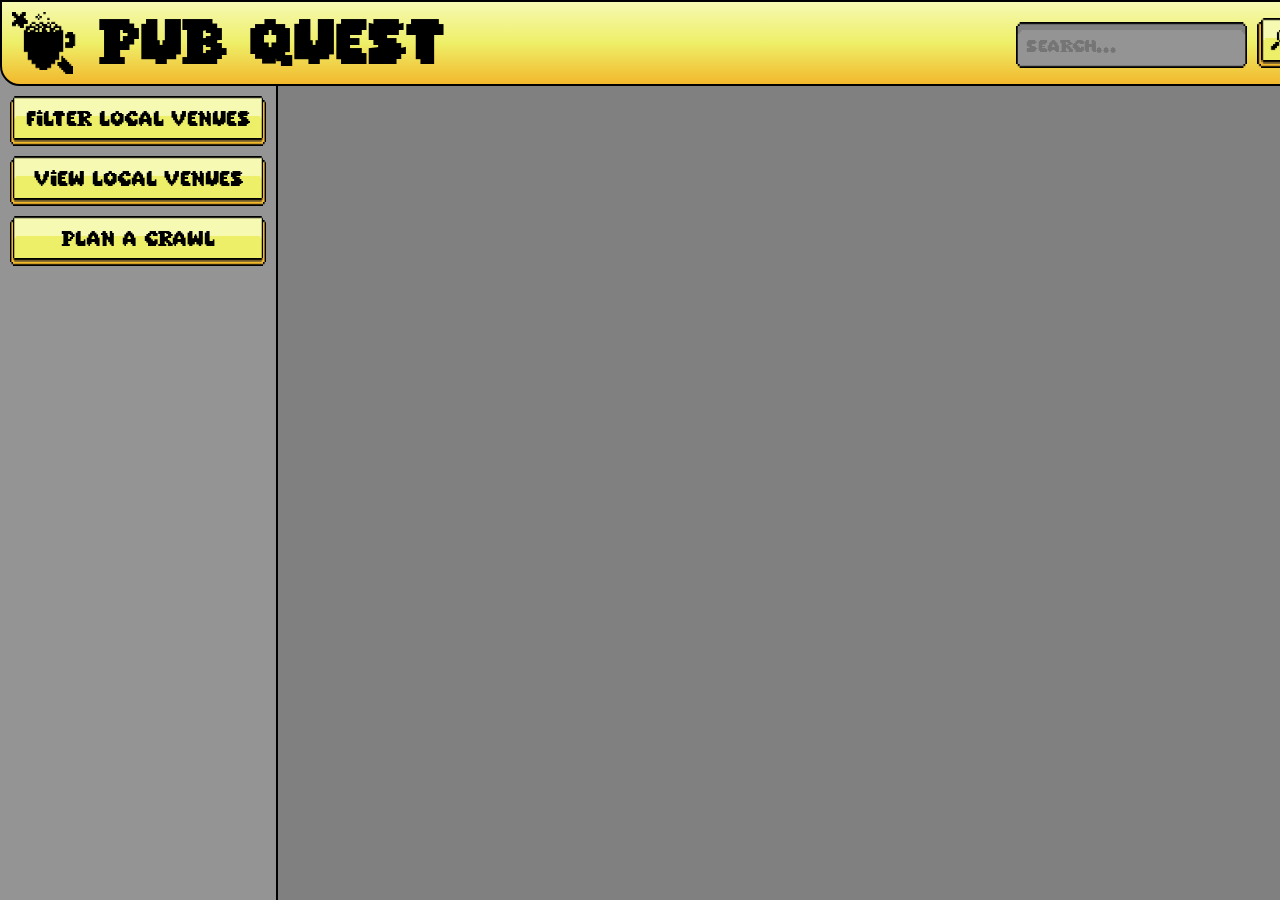
<file: PubCrawlPlannerApp/index.html>
<html>

    <head>
        <title>Pub Quest</title>
        <link rel="icon" type="image/png" href="images/pubQuestLogoBlack.png">

        <link rel="stylesheet" href="style.css">

        <script src="common.js"></script>
    </head>
    
    <body>
        <div class="grid-container">
            <header class="gold-gradient">
                <img src="images/pubQuestLogoBlack.png" alt="Pub Quest Logo" class="logo">
                <span class="title">Pub Quest</span>
                <form id="search" action="filter.html" class="nav-bar">
                    <input name="searchterm" type="text" placeholder="Search..." class="search-bar">
                    <button type="submit" class="search-button"></button>
                </form>
            </header>
            <nav class="nav-column">
                <button class="nav-button" onclick="location.href='filter.html'; navToggle(this)" style="width: 100%"><span class="label">Filter Local Venues</span></button>
                <button class="nav-button" onclick="getLocation('map.html'); navToggle(this)" style="width: 100%"><span class="label">View Local Venues</span></button>
                <button class="nav-button" onclick="getLocation('plan.html'); navToggle(this)" style="width: 100%"><span class="label">Plan A Crawl</span></button>
            </nav>
            <main>

            </main>
        </div>
        
    </body>
 
</html>
</file>
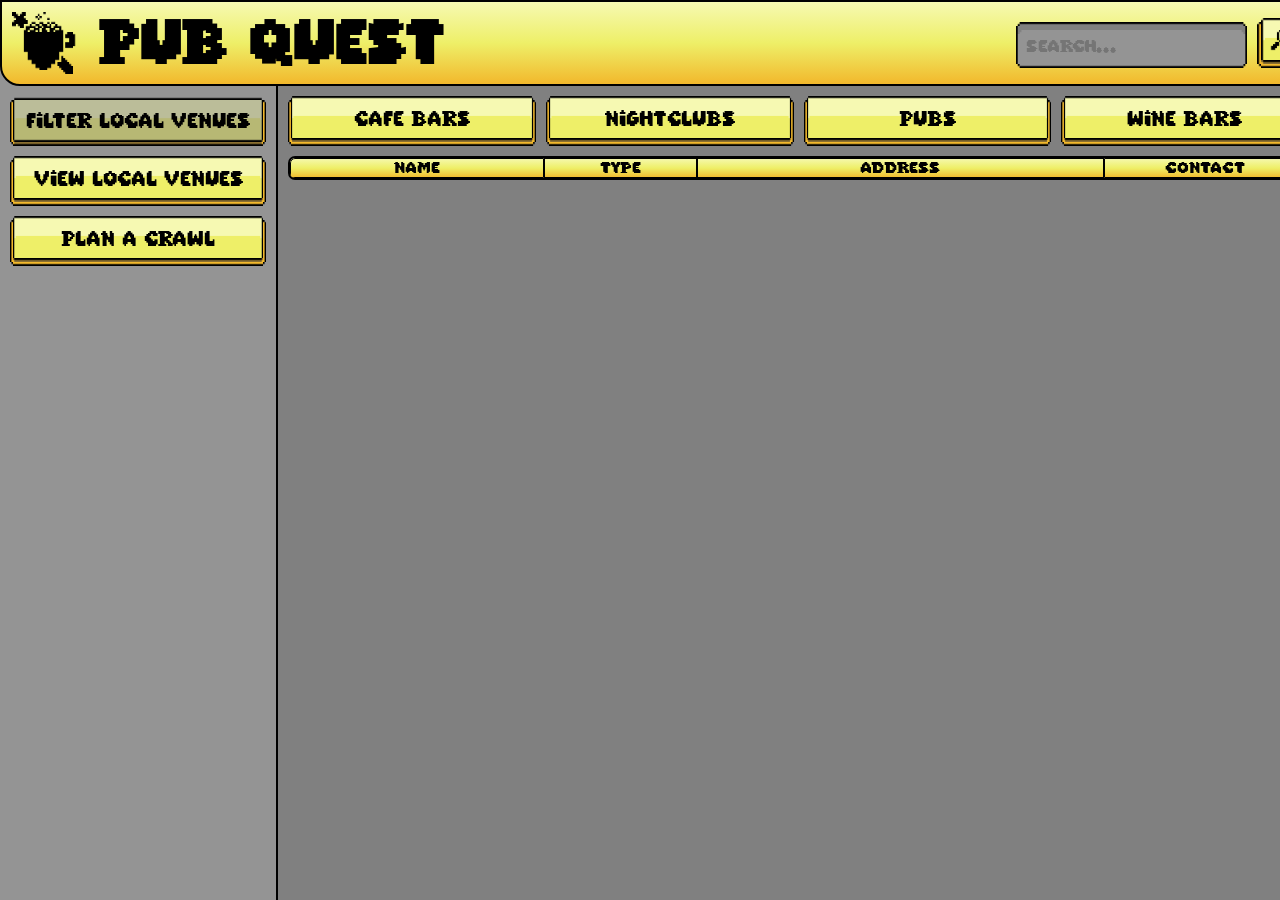
<file: PubCrawlPlannerApp/filter.html>
<html>

    <head>
        <title>Pub Quest</title>
        <link rel="icon" type="image/png" href="images/pubQuestLogoBlack.png">

        <link rel="stylesheet" href="style.css">

        <script src="filter.js"> // calls script early so it loads earlier</script> 
        <script src="common.js"></script>
    </head>
    
    <body>
        <div class="grid-container">
            <header class="gold-gradient">
                <img src="images/pubQuestLogoBlack.png" alt="Pub Quest Logo" class="logo">
                <span class="title">Pub Quest</span>
                <form id="search" action="filter.html" class="nav-bar">
                    <input name="searchterm" type="text" placeholder="Search..." class="search-bar">
                    <button type="submit" class="search-button"></button>
                </form>
            </header>
            <nav class="nav-column">
                <button class="nav-button active" onclick="navToggle(this)" style="width: 100%"><span class="label">Filter Local Venues</span></button>
                <button class="nav-button" onclick="getLocation('map.html'); navToggle(this)" style="width: 100%"><span class="label">View Local Venues</span></button>
                <button class="nav-button" onclick="getLocation('plan.html'); navToggle(this)" style="width: 100%"><span class="label">Plan A Crawl</span></button>
            </nav>
            <main>
                <div class="nav-bar">
                    <button class="nav-button" onclick="filterToggle(this, 'Cafe Bar')"><span class="label">Cafe Bars</span></button>
                    <button class="nav-button" onclick="filterToggle(this, 'Nightclub')"><span class="label">Nightclubs</span></button>
                    <button class="nav-button" onclick="filterToggle(this, 'Public House')"><span class="label">Pubs</span></button>
                    <button class="nav-button" onclick="filterToggle(this, 'Wine Bar')"><span class="label">Wine Bars</span></button>
                </div>
                <table>
                    <colgroup>
                        <col>
                        <col>
                        <col>
                        <col>
                    </colgroup>
                    <thead class="gold-gradient"><th>Name</th><th>Type</th><th>Address</th><th>Contact</th></thead>
                    <tbody id="results"></tbody>
                </table>
            </main>
        </div>
        
        <script> // leaving this script in the body to ensure rest of script from the js file has loaded first
            var urlParams = new URLSearchParams(location.search);
            var searchTerm = urlParams.get('searchterm');
            if (searchTerm) search(searchTerm);
            else query()
        </script>
    </body>
 
</html>
</file>
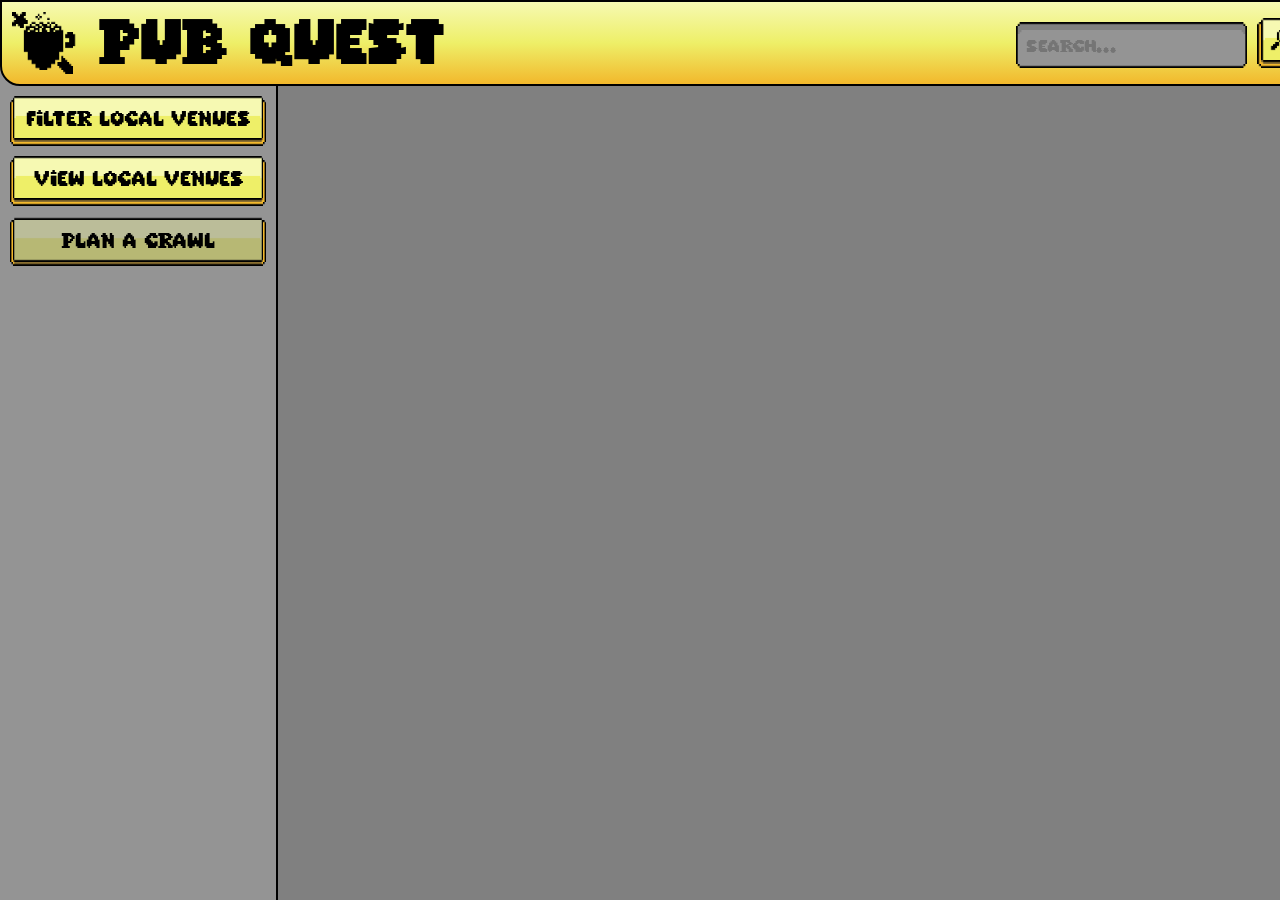
<file: PubCrawlPlannerApp/plan.html>
<html>

    <head>
        <title>Pub Quest</title>
        <link rel="icon" type="image/png" href="images/pubQuestLogoBlack.png">

        <link rel="stylesheet" href="style.css">

        <script src="common.js"></script>
    </head>
    
    <body>
        <div class="grid-container">
            <header class="gold-gradient">
                <img src="images/pubQuestLogoBlack.png" alt="Pub Quest Logo" class="logo">
                <span class="title">Pub Quest</span>
                <form id="search" action="filter.html" class="nav-bar">
                    <input name="searchterm" type="text" placeholder="Search..." class="search-bar">
                    <button type="submit" class="search-button"></button>
                </form>
            </header>
            <nav class="nav-column">
                <button class="nav-button" onclick="location.href='filter.html'; navToggle(this)" style="width: 100%"><span class="label">Filter Local Venues</span></button>
                <button class="nav-button" onclick="getLocation('map.html'); navToggle(this)" style="width: 100%"><span class="label">View Local Venues</span></button>
                <button class="nav-button active" onclick="navToggle(this)" style="width: 100%"><span class="label">Plan A Crawl</span></button>
            </nav>
            <main>

            </main>
        </div>
        
    </body>
 
</html>
</file>
<file: PubCrawlPlannerApp/style.css>
.grid-container {
    display:grid;
    grid-template-areas:
    'h h h h '
    'n m m m '
    'n m m m ';
    grid-template-columns: 1fr 2fr 2fr 2fr; /* 1/7 for nav, 6/7 for main */
    grid-template-rows: auto 6fr 6fr; 
    min-height: 100vh; /* viewport height makes sure grid always perfectly fits screen */
    background: linear-gradient(to right, rgb(148, 148, 148) 14.5%, grey 14.5%); 
}
header {
    grid-area:h; 
    border: 2px solid black;
    border-radius: 0 0 20px 20px;
    min-width: 1210px;
    display: flex;
    align-items: center;
}
nav {
    grid-area:n; 
    background-color: rgb(148, 148, 148);
    border-right: 2px solid black;
}
main {
    grid-area:m; 
    background-color: grey;
    padding: 10px;
    padding-right: 0; /* removes padding on right as buttons have margin on right to split each button up */
}

body {
    margin: 0; 
}
 
.title { 
    font-weight: bold; 
    font-size: 35pt; 
    font-family: 'SuperPixel', sans-serif; /* Using custom font, but using sans-serif as backup */;
    display: flex;
    padding: 10px
} 
 
#map { position: relative;
    height: 100%;
    width: calc(100% - 10px);
    background-color: white;
}

#map-overlay {
    position: absolute;
    top: 0;
    left: 0;
    width: 100%;
    height: 100%;
    z-index: 99999; /* Ensure the overlay is on top of the map, using 99999 as map has high priority already */
    pointer-events: none; /* Allow clicks to pass through */
}

@font-face {
    font-family: 'SuperPixel';
    src: url('fonts/SuperPixel.ttf');
    font-weight: normal;
    font-style: normal;
}

@font-face {
    font-family: 'MiniPixel';
    src: url('fonts/MiniPixel.otf');
    font-weight: normal;
    font-style: normal;
}

* {
    font-family: 'MiniPixel', sans-serif; /* sets default font to custom font, with sans-serif as backup */
}

.gold-gradient {
    background: linear-gradient(to top, #f2b82c 0%, #eeef68 50%, #f6f9b2 100%);
}

.nav-button {
    width: 25%;
    height: 50px;
    font-family: 'SuperPixel', sans-serif;
    font-size: 16px;
    min-width: 246.25px; /* set a min width to ensure text stays within the buttons on diff screen sizes */
    margin-right: 10px;
    margin-bottom: 10px;
    background-color: transparent;
    background-image: url('images/buttonUp.png');
    background-size: 100% 100%;
    background-position: center;
    border: none;
    padding-bottom: 7px; /* ensures buttons are central on custom background image, rather than button itself */
}

.nav-button:active {
    background-image: url('images/buttonDown.png');
}

.nav-button .label {
    display: inline-block; /* allows transform to shift text inside button for enhanced click effect */
}

.nav-button:active .label{
    transform: translateY(2px); /* performs translation when button is clicked */
}

.nav-button.active { /* active class for filter buttons for setActive function in index.js */
    background-image: url('images/buttonDown.png');
}

.nav-button.active .label{
    transform: translateY(2px); /* maintains tranformed text position while active */
}

.nav-bar {
    display: flex; /*converts to flex container, automatically aligning items*/;
    flex-direction: row;
}

.nav-column {
    display: flex;
    flex-direction: column; /* stack buttons vertically rather than horizontally */
    padding: 10px;
}

th {
    font-family: 'SuperPixel', sans-serif;
    font-weight: lighter;
    font-size: 13px;
    border: 1px solid black;
}

table {
    min-width: 1015px;
    border: 2px solid black;
    border-collapse: separate;
    border-spacing: 0;
    overflow: hidden;
    border-radius: 7px;
    width: calc(100% - 10px);
} col:nth-child(1) {
    width: 25%;
} col:nth-child(2) {
    width: 15%;
} col:nth-child(3) {
    width: 40%;
} col:nth-child(4) {
    width: 20%;
}

tr:first-child th:first-child {
    border-top-left-radius: 5px;
}
tr:first-child th:last-child {
    border-top-right-radius: 5px;
}

tr:nth-child(even) {
    background-color: rgb(148, 148, 148);
}

td {
    border: 1px solid black;
}

#search {
    margin-top: 16px;
    margin-right: 10px;
    margin-left: auto;
}

.search-button {
    width: 50px;
    height: 50px;
    margin-left: 10px;
    background-color: transparent;
    background-image: url("images/searchButtonUp.png");
    background-size: 100% 100%;
    background-position: center;
    border: none;
}

.search-button:active {
    background-image: url("images/searchButtonDown.png");
}

.search-bar {
    font-family: 'SuperPixel', sans-serif;
    font-size: 14px;
    background-color: transparent;
    background-image: url("images/searchBar.png");
    background-size: 100% 100%;
    border: none;
    padding-left: 10px;
    padding-top: 7px;
    height: 50px;
}

span {
    font-family: 'SuperPixel', sans-serif;
    font-size: 16px;
}

.logo {
    width: 65px;
    margin: 10px;
}
</file>
